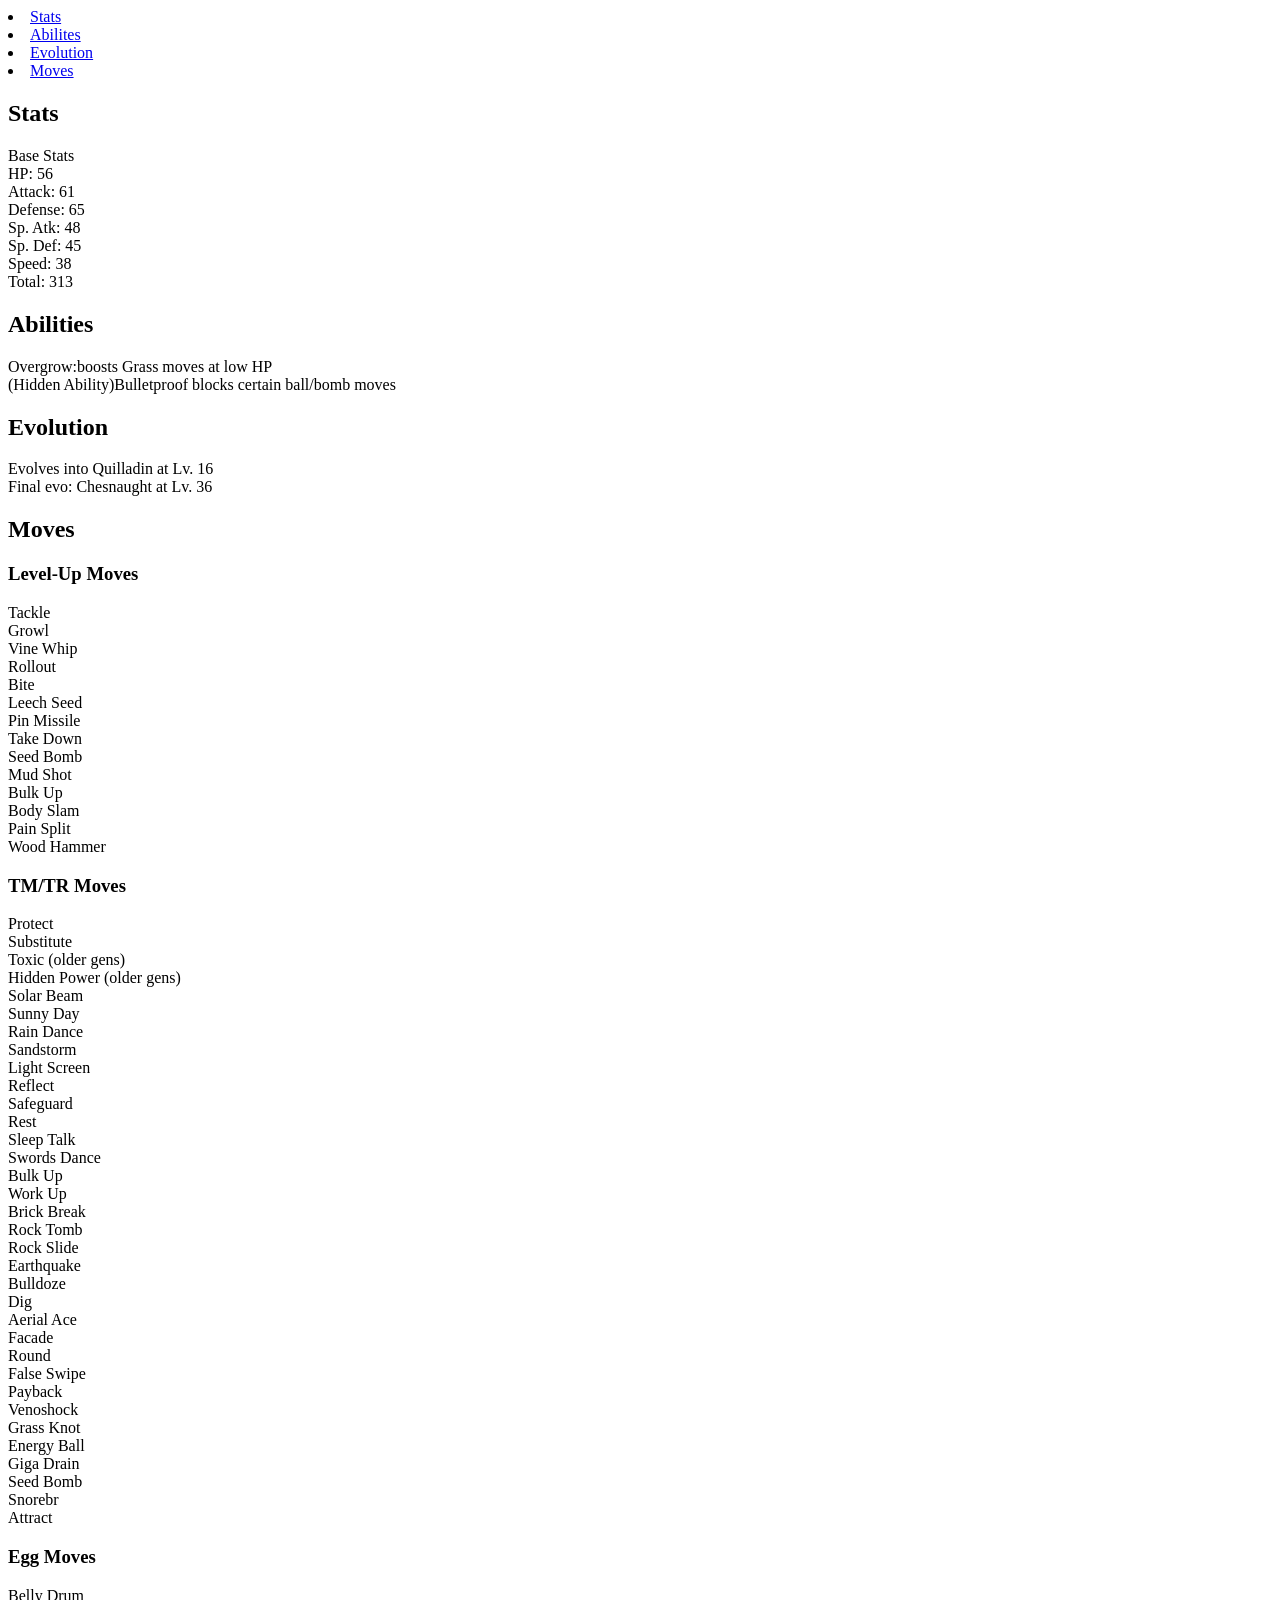
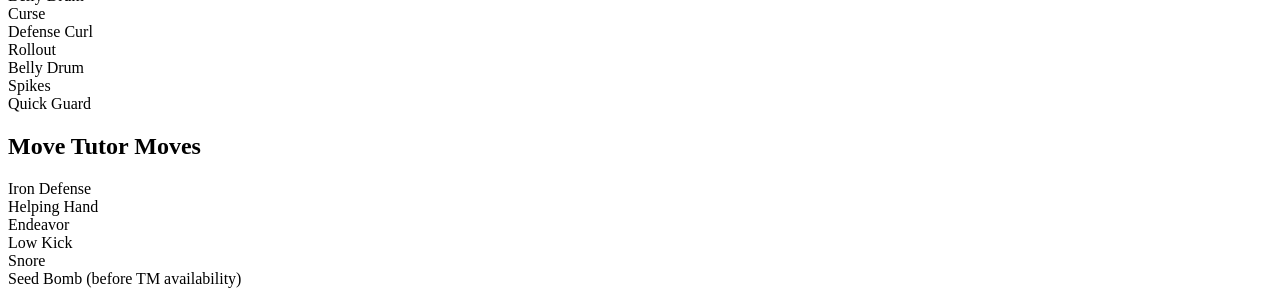
<file: stats.html>
<!DOCTYPE html>
<head>
  
</head>
<body>
     <li><a href="#Stats">Stats</a></li>
      <li><a href="#Abilites">Abilites</a></li>
      <li><a href="#Evolution">Evolution</a></li>
      <li><a href="#Moves">Moves</a></li>
    </ul>
  </nav>
  </div id="stats">
  <h2>Stats</h2>
  <p>Base Stats<br>HP: 56<br>Attack: 61<br>Defense: 65<br>Sp. Atk: 48<br>Sp. Def: 45<br>Speed: 38<br>Total: 313</p>
  </div>
  <div id="Abilities">
  <h2>Abilities</h2>
  <p>Overgrow:boosts Grass moves at low HP<br>(Hidden Ability)Bulletproof blocks certain ball/bomb moves</p>
  </div>
  <div id="Evolution">
  <h2>Evolution</h2>
  <p>Evolves into Quilladin at Lv. 16<br>Final evo: Chesnaught at Lv. 36</p>
<div id="Moves">
  <h2>Moves</h2>
  <h3>Level-Up Moves</h3>
  <p>Tackle<br>Growl<br>Vine Whip<br>Rollout<br>Bite<br>Leech Seed<br>Pin Missile<br>Take Down<br>Seed Bomb<br>Mud Shot<br>Bulk Up<br>Body Slam<br>Pain Split<br>Wood Hammer</p>
  <h3>TM/TR Moves</h3>
  <p>Protect<br>Substitute<br>Toxic (older gens)<br>Hidden Power (older gens)<br>Solar Beam<br>Sunny Day<br>Rain Dance<br>Sandstorm<br>Light Screen<br>Reflect<br>Safeguard<br>Rest<br>Sleep Talk<br>Swords Dance<br>Bulk Up<br>Work Up<br>Brick Break<br>
Rock Tomb<br>Rock Slide<br>Earthquake<br>Bulldoze<br>Dig<br>Aerial Ace<br>Facade<br>Round<br>False Swipe<br>Payback<br>Venoshock<br>Grass Knot<br>Energy Ball<br>Giga Drain<br>Seed Bomb<br>Snorebr<br>Attract</p>
<h3>Egg Moves</h3>
<p>Belly Drum<br>Curse<br>Defense Curl<br>Rollout<br>Belly Drum<br>Spikes<br>Quick Guard</p>
<h2>Move Tutor Moves</h2>
<p>Iron Defense<br>Helping Hand<br>Endeavor<br>Low Kick<br>Snore<br>Seed Bomb (before TM availability)</p>
</body>
</div>

</body>
</file>
